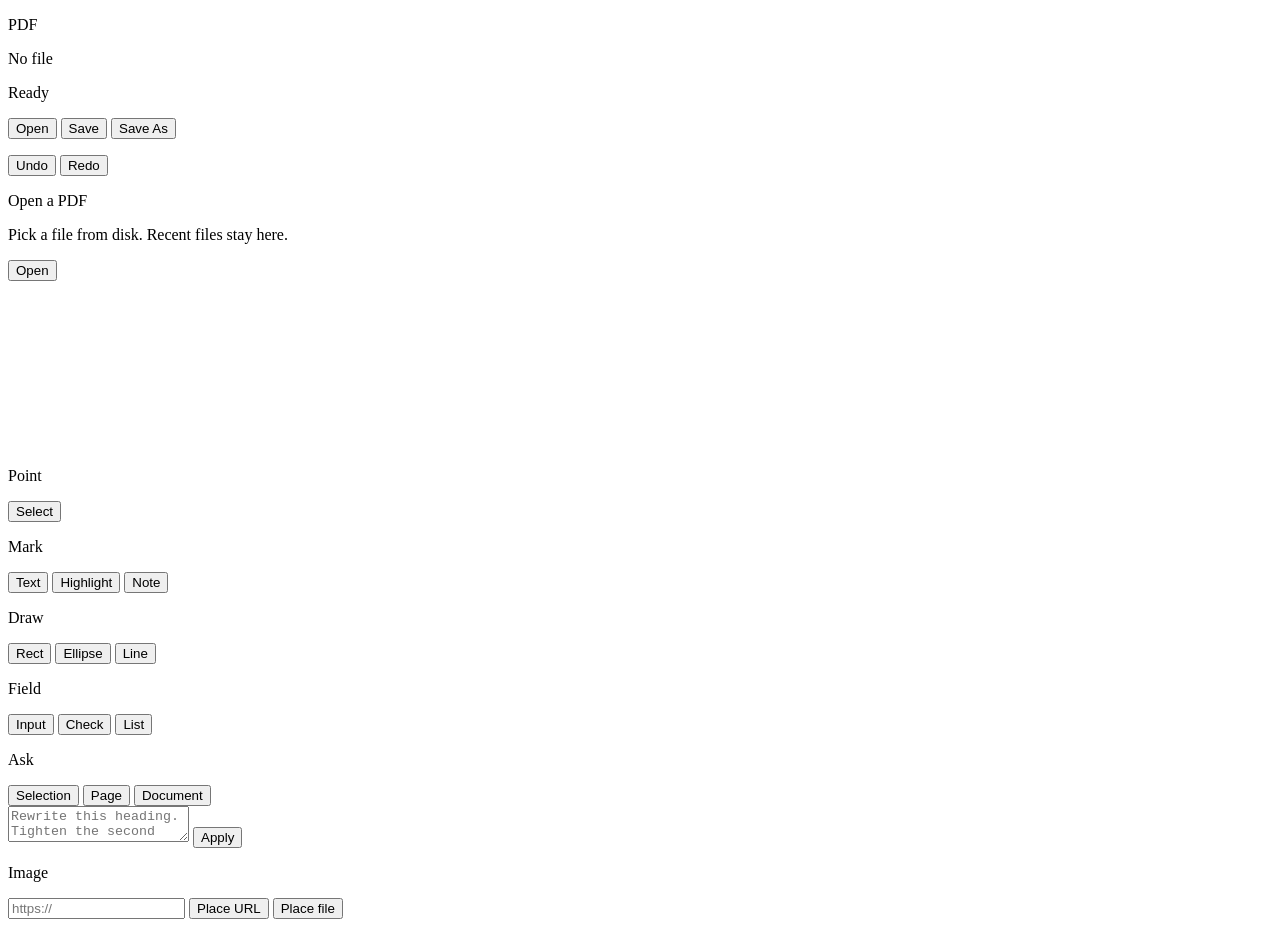
<file: index.template.html>
<!doctype html>
<html lang="en">
  <head>
    <meta charset="utf-8" />
    <meta name="viewport" content="width=device-width, initial-scale=1" />
    <title>PDF Editor</title>
    <style>
<!-- STYLES -->
    </style>
  </head>
  <body>
    <div id="app">
      <header class="bar">
        <div class="brand">
          <p class="mark">PDF</p>
          <div class="ident">
            <p id="doc-name">No file</p>
            <p id="status">Ready</p>
          </div>
        </div>
        <div class="acts">
          <button type="button" id="open">Open</button>
          <button type="button" id="save">Save</button>
          <button type="button" id="save-as">Save As</button>
        </div>
        <div class="hist">
          <p id="folio"></p>
          <button type="button" id="undo">Undo</button>
          <button type="button" id="redo">Redo</button>
          <span id="dirty" title="Unsaved"></span>
        </div>
      </header>
      <div class="stage">
        <nav class="pages" id="pages" aria-label="Pages"></nav>
        <div class="well">
          <div class="void" id="bed-empty">
            <p class="void-title">Open a PDF</p>
            <p class="void-copy">Pick a file from disk. Recent files stay here.</p>
            <button type="button" id="open-void">Open</button>
            <ul id="recents"></ul>
          </div>
          <div id="page">
            <div class="gripper" aria-hidden="true"></div>
            <canvas id="page-canvas"></canvas>
            <div id="overlay"></div>
          </div>
        </div>
      </div>
      <div class="stick" role="toolbar" aria-label="Marks">
        <div class="case">
          <p class="case-label">Point</p>
          <button type="button" data-tool="select" class="on">Select</button>
        </div>
        <div class="case">
          <p class="case-label">Mark</p>
          <button type="button" data-tool="text">Text</button>
          <button type="button" data-tool="highlight">Highlight</button>
          <button type="button" data-tool="note">Note</button>
        </div>
        <div class="case">
          <p class="case-label">Draw</p>
          <button type="button" data-tool="rect">Rect</button>
          <button type="button" data-tool="ellipse">Ellipse</button>
          <button type="button" data-tool="line">Line</button>
        </div>
        <div class="case">
          <p class="case-label">Field</p>
          <button type="button" data-tool="field-text">Input</button>
          <button type="button" data-tool="field-check">Check</button>
          <button type="button" data-tool="field-dropdown">List</button>
        </div>
      </div>
      <div class="galley">
        <div class="ask">
          <p class="galley-label">Ask</p>
          <div class="scopes">
            <button type="button" data-scope="selection">Selection</button>
            <button type="button" data-scope="page" class="on">Page</button>
            <button type="button" data-scope="document">Document</button>
          </div>
          <textarea id="instruction" placeholder="Rewrite this heading. Tighten the second paragraph."></textarea>
          <button type="button" id="ask">Apply</button>
        </div>
        <div class="place">
          <p class="galley-label">Image</p>
          <input id="image-url" type="url" placeholder="https://" />
          <button type="button" id="place-url">Place URL</button>
          <button type="button" id="place-file">Place file</button>
        </div>
      </div>
    </div>
    <script>
<!-- BUNDLE -->
    </script>
  </body>
</html>
</file>
